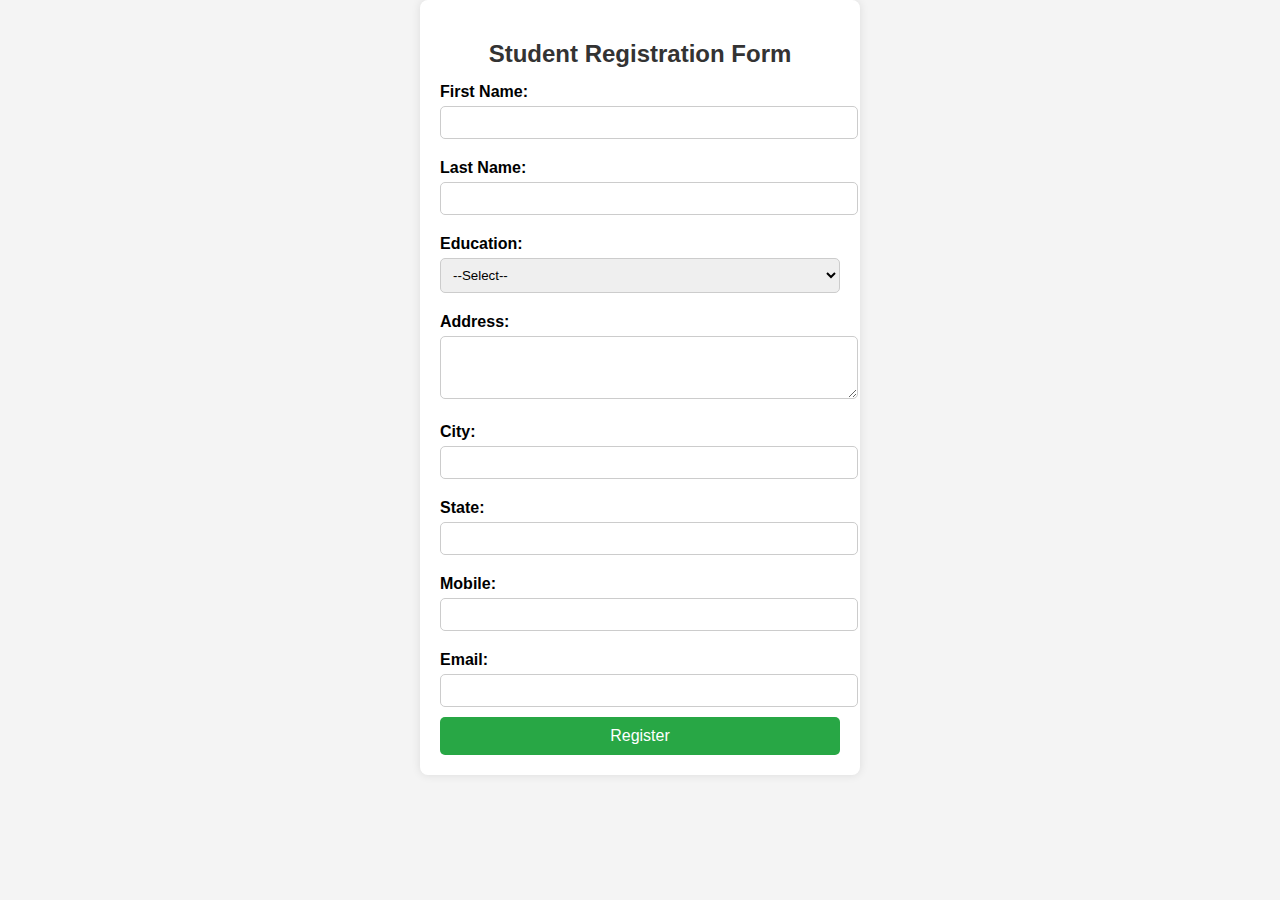
<file: index.html>
<!DOCTYPE html>
<html lang="en">

<head>
    <meta charset="UTF-8">
    <meta name="viewport" content="width=device-width, initial-scale=1.0">
    <title>Student Registration Form</title>
    <link rel="stylesheet" href="css/index-styles.css">
</head>

<body>
    <div class="container">
        <h2>Student Registration Form</h2>
        <form action="#" method="POST">
            <label for="first-name">First Name:</label>
            <input type="text" id="first-name" name="first-name" required>

            <label for="last-name">Last Name:</label>
            <input type="text" id="last-name" name="last-name" required>

            <label for="education">Education:</label>
            <select id="education" name="education" required>
                <option value="">--Select--</option>
                <option value="BE">BE</option>
                <option value="BCS">BCS</option>
                <option value="BSC">BSC</option>
                <option value="BCA">BCA</option>
                <option value="MCA">MCA</option>
                <option value="MCS">MCS</option>
                <option value="Pharmacy">Paharmacy</option>
            </select>

            <label for="address">Address:</label>
            <textarea id="address" name="address" rows="3" required></textarea>

            <label for="city">City:</label>
            <input type="text" id="city" name="city" required>

            <label for="state">State:</label>
            <input type="text" id="state" name="state" required>

            <label for="mobile">Mobile:</label>
            <input type="tel" id="mobile" name="mobile" pattern="[0-9]{10}" required>

            <label for="email">Email:</label>
            <input type="email" id="email" name="email" required>

            <button type="submit">Register</button>
        </form>
    </div>
</body>

</html>
</file>
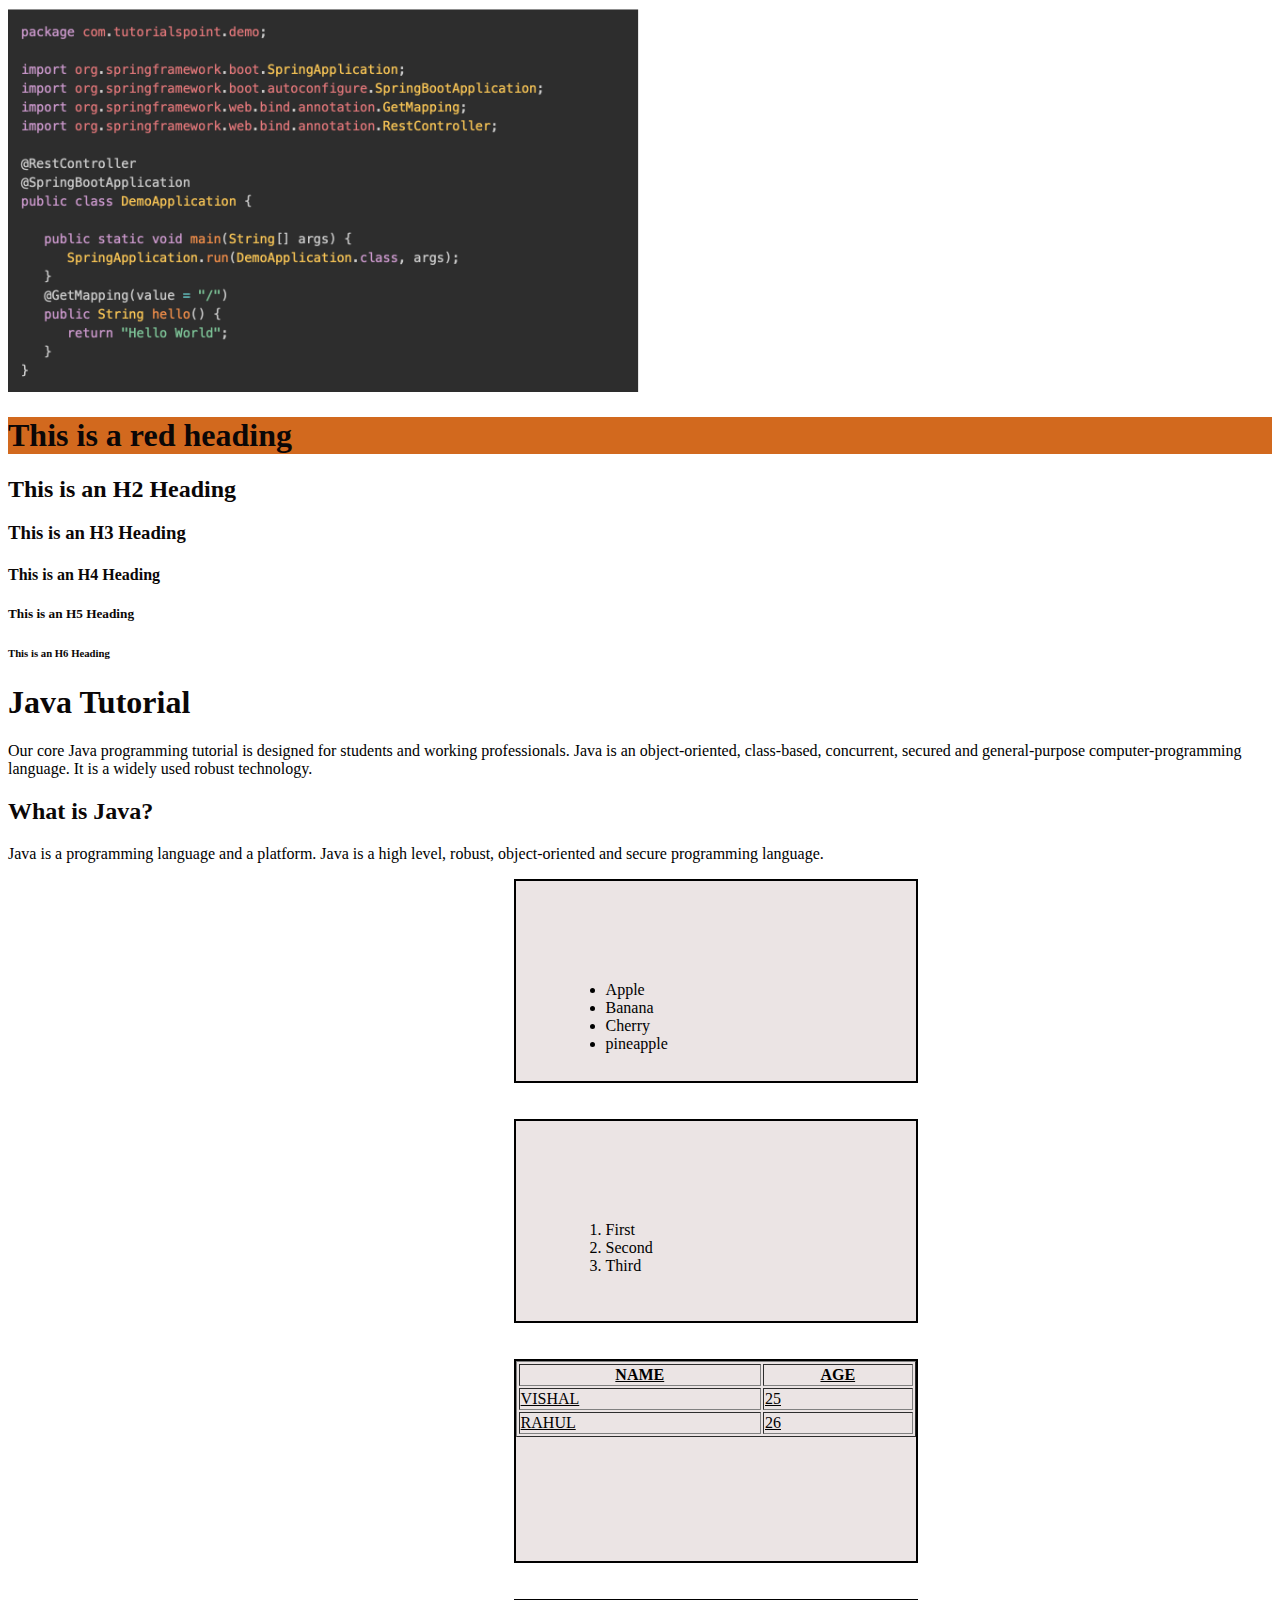
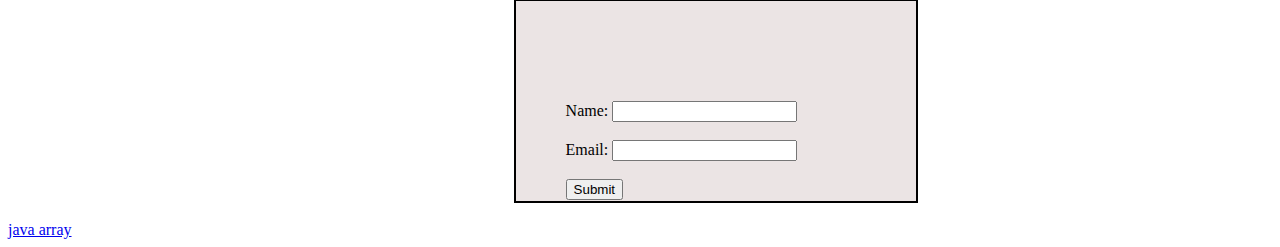
<file: first_page.html>
<!DOCTYPE html>
<html>

<head>
    <title>My First HTML Page</title>
    <link rel="stylesheet" href="css/styles1.css">
    <!-- <style>
        p {
            color: red;
            font-size: 18px;
        }

        /* table {
            color: aqua;
            background-color: black;
            height: 200px;
            width: 400px;
        } */

        h5 {
            color: chartreuse;
        }

        h1,
        h2,
        h3,
        h4,
        h5,
        h6 {
            color: rgb(11, 7, 7);
        }

        div {
            margin-left: 40%;
            width: 400px;
            height: 200px;
            background-color: rgb(235, 228, 228);

        }

        ul {
            margin: 50px;
            padding-top: 50px;
        }

        ol {
            margin: 50px;
            padding-top: 50px;
        }

        table {
            width: 400px;
            height: 150px
        }

        form {
            margin: 50px;
            padding-top: 50px;
        }
    </style> -->
</head>

<body>
    <img src="Screenshot.png" style="max-width: 50%; height: auto;">
    <h1 class="background-red-color">This is a red heading</h1>
    <h2>This is an H2 Heading</h2>
    <h3>This is an H3 Heading</h3>
    <h4>This is an H4 Heading</h4>
    <h5>This is an H5 Heading</h5>
    <h6>This is an H6 Heading</h6>

    <h1>Java Tutorial</h1>
    <p>Our core Java programming tutorial is designed for students and working
        professionals. Java
        is an
        object-oriented, class-based, concurrent, secured and general-purpose computer-programming language. It is a
        widely used robust technology.</p>

    <h2>What is Java?</h2>
    <p>Java is a programming language and a platform. Java is a high level, robust, object-oriented and secure
        programming language.</p>

    <div>
        <ul>
            <li>Apple</li>
            <li>Banana</li>
            <li>Cherry</li>
            <li>pineapple</li>
        </ul>
    </div>
    <br><br>
    <div>
        <ol>
            <li>First</li>
            <li>Second</li>
            <li>Third</li>
        </ol>
    </div>
    <br><br>
    <div>
        <table border="1">
            <tr>
                <th>name</th>
                <th>age</th>
            </tr>
            <tr>
                <td>Vishal</td>
                <td>25</td>
            </tr>
            <tr>
                <td>Rahul</td>
                <td>26</td>
            </tr>
        </table>
    </div>
    <br><br>
    <div>
        <form action="/submit" method="POST">
            <label for="name">Name:</label>
            <input type="text" id="name" name="name"><br><br>

            <label for="email">Email:</label>
            <input type="email" id="email" name="email"><br><br>

            <button type="submit">Submit</button>
        </form>
    </div>
    <br>
    <a href="https://www.javatpoint.com/java-array-getchar-method">java array</a>
</body>

</html>
</file>
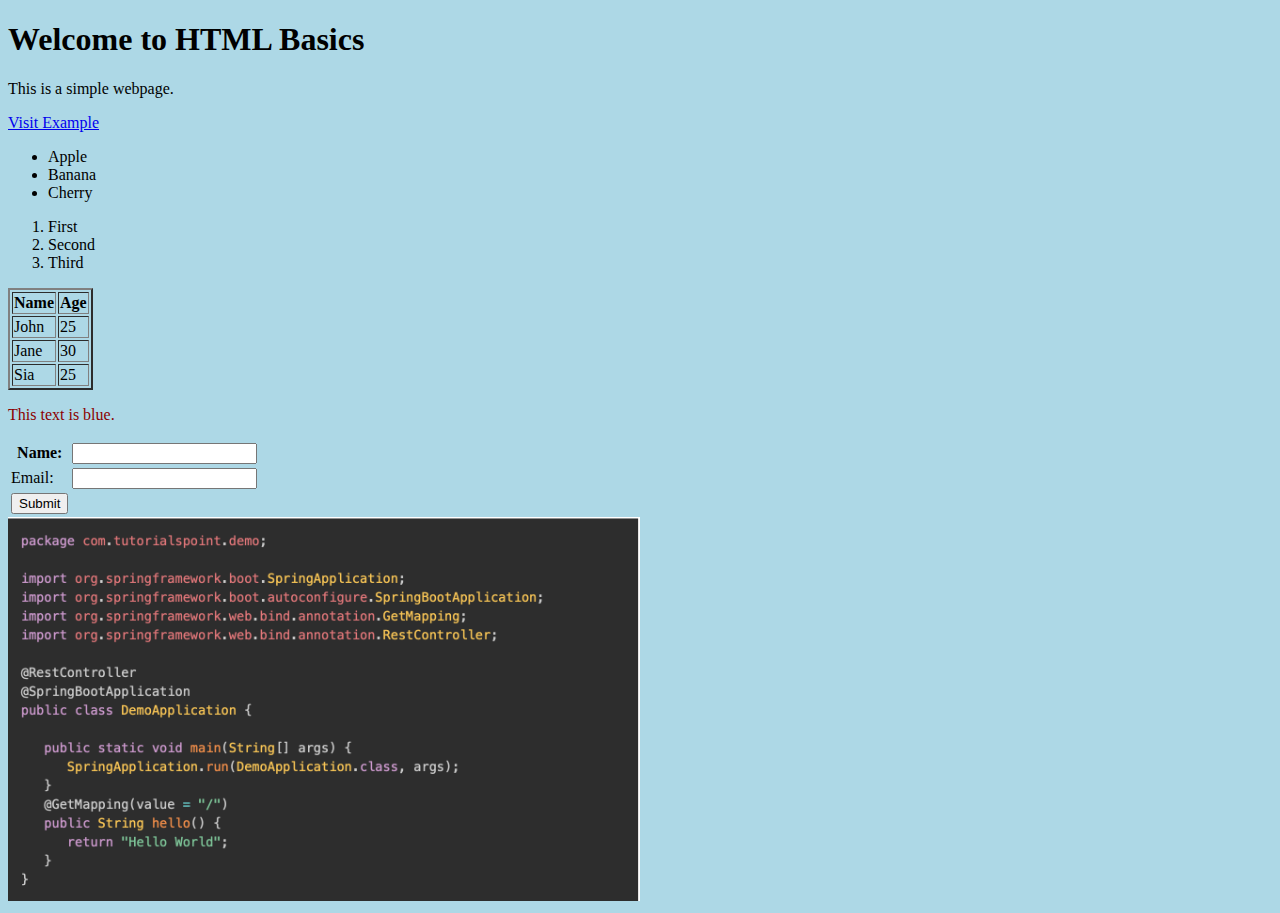
<file: page.html>
<!DOCTYPE html>
<html>

<head>
    <style>
        body {
            background-color: lightblue;
        }

        p {
            font-size: 16px;
        }
    </style>
</head>

<body>
    <h1>Welcome to HTML Basics</h1>
    <p>This is a simple webpage.</p>
    <a href="https://www.example.com">Visit Example</a>
    <ul>
        <li>Apple</li>
        <li>Banana</li>
        <li>Cherry</li>
    </ul>
    <p>
    <ol>
        <li>First</li>
        <li>Second</li>
        <li>Third</li>
    </ol>
    </p>

    <table border="2">
        <tr>
            <th>Name</th>
            <th>Age</th>
        </tr>
        <tr>
            <td>John</td>
            <td>25</td>
        </tr>
        <tr>
            <td>Jane</td>
            <td>30</td>
        </tr>
        <tr>
            <td>Sia</td>
            <td>25</td>
        </tr>
    </table>
    <p style="color:darkred;">This text is blue.</p>

    <form action="/submit" method="POST">
        <table>
            <tr>
                <th><label for="name">Name:</label></th>
                <th><input type="text" id="name" name="name"></th>
            </tr>
            <tr>
                <td>
                    <label for="email">Email:</label>
                </td>
                <td><input type="email" id="email" name="email"></td>
            </tr>
            <tr>
                <td><button type="submit">Submit</button></td>
            </tr>
        </table>
    </form>
    <img src="Screenshot.png" style="max-width: 50%; height: auto;">

</body>

</html>
</file>
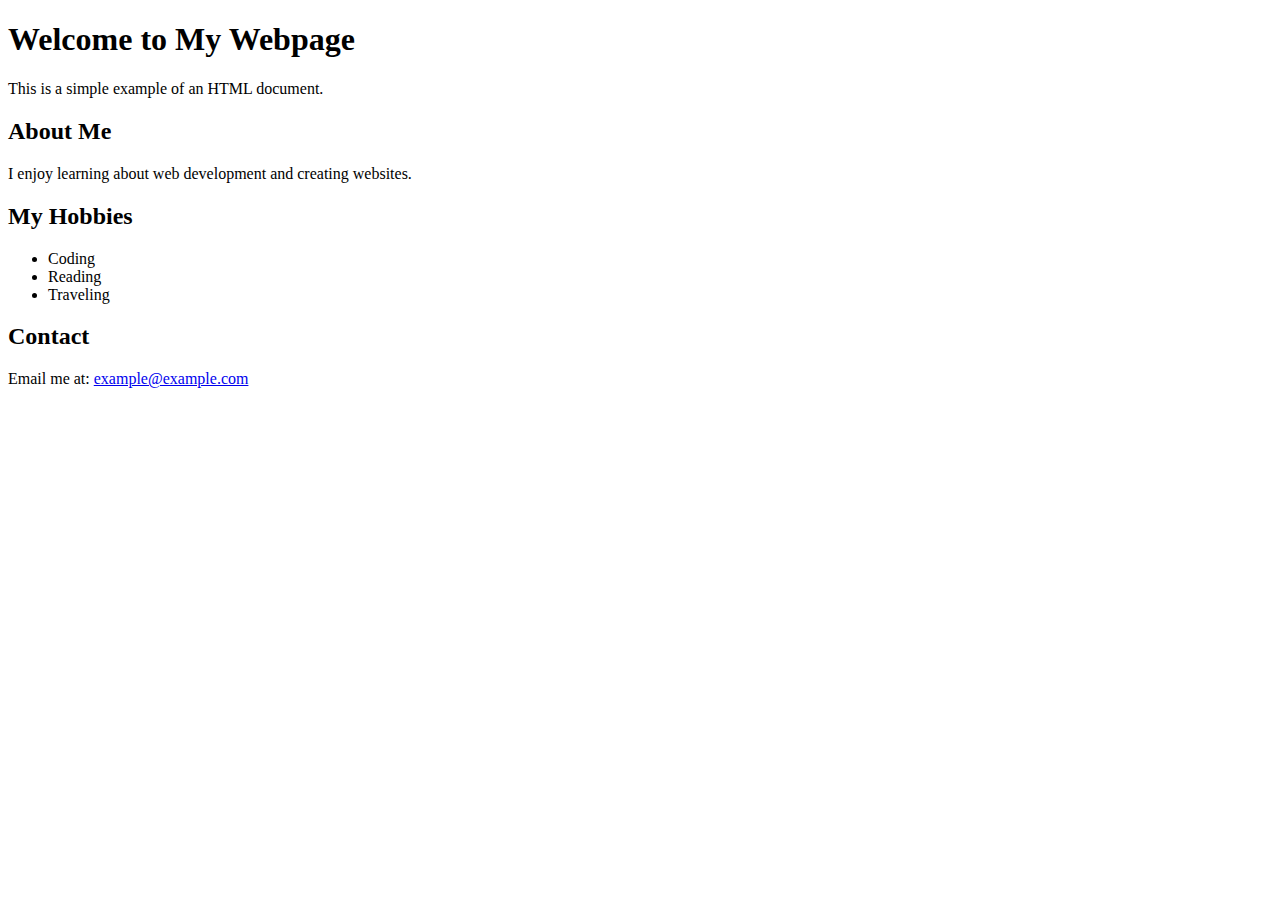
<file: sample_page.html>
<!DOCTYPE html>
<html>

<head>
    <title>My Web Page</title>
</head>

<body>
    <h1>Welcome to My Webpage</h1>
    <p>This is a simple example of an HTML document.</p>

    <h2>About Me</h2>
    <p>I enjoy learning about web development and creating websites.</p>

    <h2>My Hobbies</h2>
    <ul>
        <li>Coding</li>
        <li>Reading</li>
        <li>Traveling</li>
    </ul>

    <h2>Contact</h2>
    <p>Email me at: <a href="mailto:example@example.com">example@example.com</a></p>
</body>

</html>
</file>
<file: css/index-styles.css>
/* General Page Styles */
body {
    font-family: Arial, sans-serif;
    background-color: #f4f4f4;
    margin: 0;
    padding: 0;
    display: flex;
    justify-content: center;
    align-items: center;
    height: 100%;
}

/* Form Container */
.container {
    background: rgb(255, 255, 255);
    padding: 20px;
    border-radius: 8px;
    box-shadow: 0px 0px 10px rgba(0, 0, 0, 0.1);
    width: 400px;
    text-align: center;
}

/* Form Title */
h2 {
    color: #333;
    margin-bottom: 15px;
}

/* Form Labels */
label {
    display: block;
    font-weight: bold;
    margin: 10px 0 5px;
    text-align: left;
}

/* Input Fields */
input,
select,
textarea {
    width: 100%;
    padding: 8px;
    margin-bottom: 10px;
    border: 1px solid #ccc;
    border-radius: 5px;
}

/* Button Styles */
button {
    background-color: #28a745;
    color: white;
    border: none;
    padding: 10px;
    width: 100%;
    cursor: pointer;
    border-radius: 5px;
    font-size: 16px;
}

button:hover {
    background-color: #218838;
}
</file>
<file: css/styles1.css>
<style>p {
    color: red;
    font-size: 18px;
    font-family: Arial, sans-serif;
    font-weight: bold;

}


h5 {
    color: chartreuse;
}

h1,
h2,
h3,
h4,
h5,
h6 {
    color: rgb(11, 7, 7);
}

div {
    margin-left: 40%;
    width: 400px;
    height: 200px;
    background-color: rgb(235, 228, 228);
    border: 2px solid black;

}

ul {
    margin: 50px;
    padding-top: 50px;
}

ol {
    margin: 50px;
    padding-top: 50px;
}

table {
    width: 400px;
    height: 150px text-align: center;
    text-decoration: underline;
    text-transform: uppercase;

}

form {
    margin: 50px;
    padding-top: 50px;
}

.background-red-color {
    background-color: chocolate;
}

</style>
</file>
